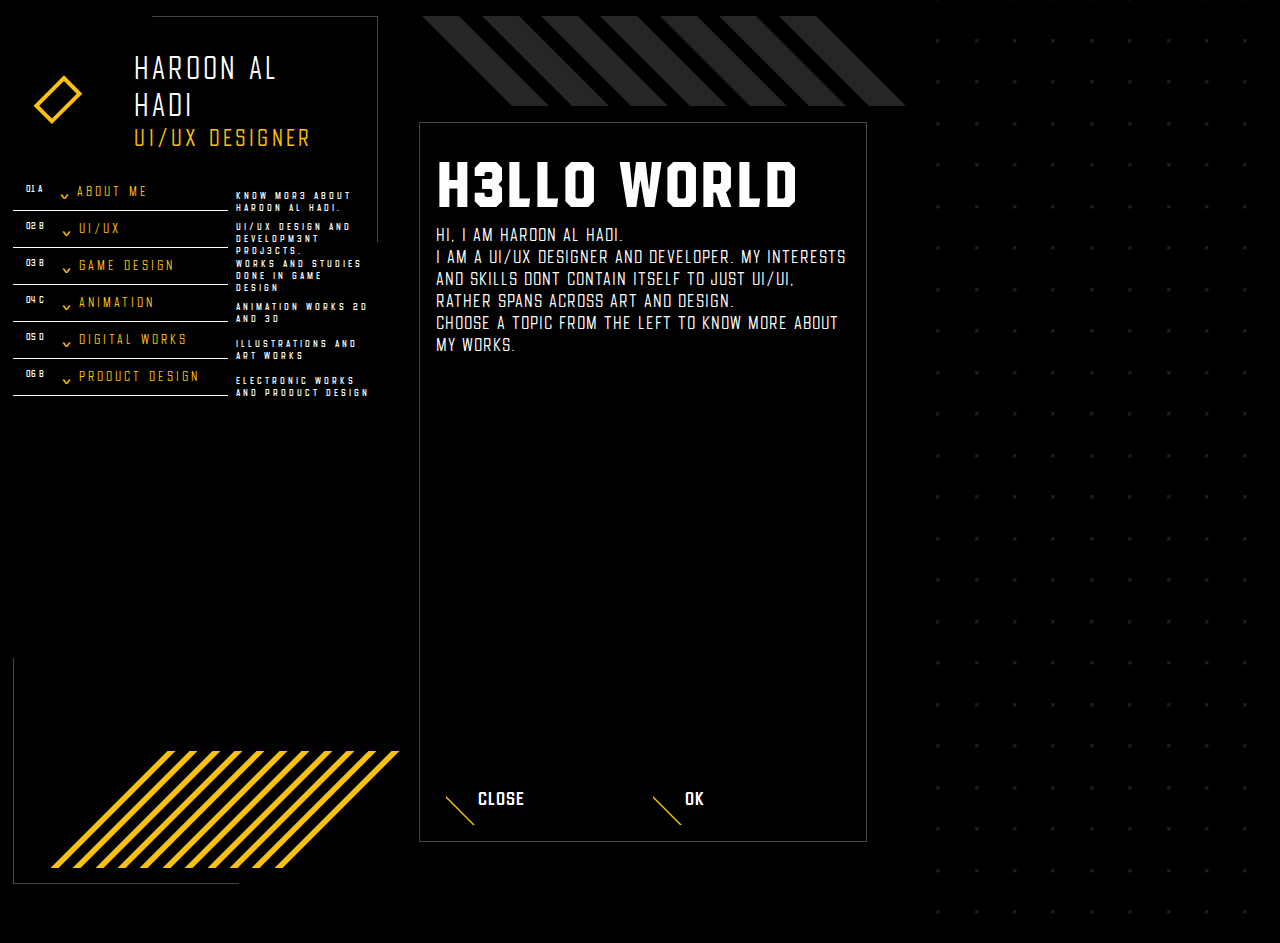
<file: index.html>
<!DOCTYPE html>
<html lang="en">
<head>
    <meta charset="UTF-8">
    <meta http-equiv="X-UA-Compatible" content="IE=edge">
    <meta name="viewport" content="width=device-width, initial-scale=1.0">
    <title>Haroon Al Hadi</title>
    <link rel="stylesheet" href="styles/reset.css">
    <link rel="stylesheet" href="styles/root.css">
    <!-- <link rel="stylesheet" href="styles/root_bright.css"> -->
    <link rel="stylesheet" href="styles/font_url.css">
    <link rel="stylesheet" href="styles/c_styles.css">
    <link rel="stylesheet" href="styles/main_style.css">
    <link rel="stylesheet" href="styles/media_query.css">
    <link rel="stylesheet" href="styles/animations.css">
</head>
<body>
    <div class="crow ccol-100 tablet-flex-column fill-all-screen">
        <div class=" cw-30 tablet-ccol-100 side_header">
            <div class="border-float-box box-1"></div>
            <div class="border-float-box box-2"></div>
            <div class="diagonal-boxes">
                <div class="lbox"></div>
                <div class="lbox"></div>
                <div class="lbox"></div>
                <div class="lbox"></div>
                <div class="lbox"></div>
                <div class="lbox"></div>
                <div class="lbox"></div>
                <div class="lbox"></div>
                <div class="lbox"></div>
                <div class="lbox"></div>
                <div class="lbox"></div>
            </div>
            <div class="crow name-header">
                <div class="ccol-25 d-flex align-items-center justify-content-center logo-sec">
                    <!-- <img src="logo" alt="logo"> -->
                    <div class="logo-image"></div>
                </div>
                <div class="ccol-75 name-sec">
                    <h1>Haroon Al Hadi</h1>
                    <h2>UI/UX Designer</h2>
                </div>
                <div class="scroll-container-topics">
                    <div class="ccol-100 items-box-c">
                        <div class="crow ccol-100 underline-head">
                            <div class="ccol-60 d-flex part1">
                                <p class="numbering">01 A</p>
                                <div class="arrow-down">></div>
                                <p class="hheading">About Me</p>
                            </div>
                            <div class="ccol-40 part2">
                                <p>Know mor3 about Haroon Al Hadi.</p>
                            </div>
                        </div>
                        <div class="crow ccol-100 yellow-block">
                            <div class="ccol-5 vertical-tex">
                                <p>About me</p>
                            </div>
                            <div class="ccol-90">
                                <div class="ccol-100 yellow-block-y">
                                    <h4>Har00n_Al_Had1_</h4>
                                    <p>Curriculam Vitate</p>
                                </div>
                                <div class="crow ccol-100 skill-box">
                                    <div class="ccol-25">
                                        <p>soft skills</p>
                                        <h4>08</h4>
                                    </div>
                                    <div class="ccol-25">
                                        <p>Analog Skills</p>
                                        <h4>06</h4>
                                    </div>
                                    <!-- <div class="ccol-25">
                                        <p>skill</p>
                                        <h4>065</h4>
                                    </div>
                                    <div class="ccol-25">
                                        <p>skill</p>
                                        <h4>065</h4>
                                    </div> -->
                                </div>
                            </div>
                        </div>
                    </div>
                    <div class="ccol-100 items-box-c">
                        <div class="crow ccol-100 underline-head">
                            <div class="ccol-60 d-flex part1">
                                <p class="numbering">02 B</p>
                                <div class="arrow-down">></div>
                                <p class="hheading">UI/UX</p>
                            </div>
                            <div class="ccol-40 part2">
                                <p>UI/UX design and developm3nt proj3cts.</p>
                            </div>
                        </div>
                        <div class="crow ccol-100 yellow-block">
                            <div class="ccol-5 vertical-tex">
                                <p>Design</p>
                            </div>
                            <div class="ccol-90">
                                <div class="ccol-100 yellow-block-y">
                                    <h4>UI/UX_works</h4>
                                    <p>design works and studies done in UI/UX</p>
                                </div>
                                <div class="crow ccol-100 skill-box">
                                    <div class="ccol-25">
                                        <p>case studies</p>
                                        <h4>01</h4>
                                    </div>
                                    <div class="ccol-25">
                                        <p>designs</p>
                                        <h4>03</h4>
                                    </div>
                                    <!-- <div class="ccol-25">
                                        <p>skill</p>
                                        <h4>065</h4>
                                    </div>
                                    <div class="ccol-25">
                                        <p>skill</p>
                                        <h4>065</h4>
                                    </div> -->
                                </div>
                            </div>
                        </div>
                    </div>
                    <div class="ccol-100 items-box-c">
                        <div class="crow ccol-100 underline-head">
                            <div class="ccol-60 d-flex part1">
                                <p class="numbering">03 B</p>
                                <div class="arrow-down">></div>
                                <p class="hheading">Game Design</p>
                            </div>
                            <div class="ccol-40 part2">
                                <p>Works and studies done in game design</p>
                            </div>
                        </div>
                        <div class="crow ccol-100 yellow-block">
                            <div class="ccol-5 vertical-tex">
                                <p>Design</p>
                            </div>
                            <div class="ccol-90">
                                <div class="ccol-100 yellow-block-y">
                                    <h4>Gam3_D3s1gn_</h4>
                                    <p>Game design works done in sketches. Development done using 'Game Maker Studio'</p>
                                </div>
                                <div class="crow ccol-100 skill-box">
                                    <div class="ccol-25">
                                        <p>projects</p>
                                        <h4>02</h4>
                                    </div>
                                    <div class="ccol-25">
                                        <p>case sudies</p>
                                        <h4>01</h4>
                                    </div>
                                    <!-- <div class="ccol-25">
                                        <p>skill</p>
                                        <h4>065</h4>
                                    </div>
                                    <div class="ccol-25">
                                        <p>skill</p>
                                        <h4>065</h4>
                                    </div> -->
                                </div>
                            </div>
                        </div>
                    </div>
                    <div class="ccol-100 items-box-c">
                        <div class="crow ccol-100 underline-head">
                            <div class="ccol-60 d-flex part1">
                                <p class="numbering">04 C</p>
                                <div class="arrow-down">></div>
                                <p class="hheading">Animation</p>
                            </div>
                            <div class="ccol-40 part2">
                                <p>Animation works 2d and 3d</p>
                            </div>
                        </div>
                        <div class="crow ccol-100 yellow-block">
                            <div class="ccol-5 vertical-tex">
                                <p>Animation</p>
                            </div>
                            <div class="ccol-90">
                                <div class="ccol-100 yellow-block-y">
                                    <h4>_Animation_</h4>
                                    <p>Animation works done in 2D and 3D in 'adobe animator' and 'blender'</p>
                                </div>
                                <div class="crow ccol-100 skill-box">
                                    <div class="ccol-25">
                                        <p>total animations</p>
                                        <h4>65</h4>
                                    </div>
                                    <div class="ccol-25">
                                        <p>2D</p>
                                        <h4>20</h4>
                                    </div>
                                    <div class="ccol-25">
                                        <p>3D</p>
                                        <h4>41</h4>
                                    </div>
                                    <div class="ccol-25">
                                        <p>case studies</p>
                                        <h4>01</h4>
                                    </div>
                                </div>
                            </div>
                        </div>
                    </div>
                    <div class="ccol-100 items-box-c">
                        <div class="crow ccol-100 underline-head">
                            <div class="ccol-60 d-flex part1">
                                <p class="numbering">05 D</p>
                                <div class="arrow-down">></div>
                                <p class="hheading">Digital Works</p>
                            </div>
                            <div class="ccol-40 part2">
                                <p>illustrations and art works</p>
                            </div>
                        </div>
                        <div class="crow ccol-100 yellow-block">
                            <div class="ccol-5 vertical-tex">
                                <p>ART</p>
                            </div>
                            <div class="ccol-90">
                                <div class="ccol-100 yellow-block-y">
                                    <h4>Digital_ART_WORKS_</h4>
                                    <p>Other Digital works like illustrations and art works</p>
                                </div>
                                <div class="crow ccol-100 skill-box">
                                    <div class="ccol-25">
                                        <p>works displayed</p>
                                        <h4>05</h4>
                                    </div>
                                    <!-- <div class="ccol-25">
                                        <p>Case Studies</p>
                                        <h4>01</h4>
                                    </div> -->
                                    <!-- <div class="ccol-25">
                                        <p>skill</p>
                                        <h4>065</h4>
                                    </div>
                                    <div class="ccol-25">
                                        <p>skill</p>
                                        <h4>065</h4>
                                    </div> -->
                                </div>
                            </div>
                        </div>
                    </div>
                    <div class="ccol-100 items-box-c">
                        <div class="crow ccol-100 underline-head">
                            <div class="ccol-60 d-flex part1">
                                <p class="numbering">06 B</p>
                                <div class="arrow-down">></div>
                                <p class="hheading">Product design</p>
                            </div>
                            <div class="ccol-40 part2">
                                <p>Electronic works and product design</p>
                            </div>
                        </div>
                        <div class="crow ccol-100 yellow-block">
                            <div class="ccol-5 vertical-tex">
                                <p>Design</p>
                            </div>
                            <div class="ccol-90">
                                <div class="ccol-100 yellow-block-y">
                                    <h4>Product_D3sign</h4>
                                    <p>Cool Product design works and other electronics projects</p>
                                </div>
                                <div class="crow ccol-100 skill-box">
                                    <div class="ccol-25">
                                        <p>Total projects</p>
                                        <h4>12</h4>
                                    </div>
                                    <div class="ccol-25">
                                        <p>Miniature Works</p>
                                        <h4>07</h4>
                                    </div>
                                    <!-- <div class="ccol-25">
                                        <p>skill</p>
                                        <h4>065</h4>
                                    </div>
                                    <div class="ccol-25">
                                        <p>skill</p>
                                        <h4>065</h4>
                                    </div> -->
                                </div>
                            </div>
                        </div>
                    </div>
                    </div>
                </div>
        </div>
        <div class="ccol-35 tablet-ccol-100 fulldescriprtion_main">
            <div class="diagonal-boxes">
                <div class="lbox"></div>
                <div class="lbox"></div>
                <div class="lbox"></div>
                <div class="lbox"></div>
                <div class="lbox"></div>
                <div class="lbox"></div>
                <div class="lbox"></div>
            </div>
            <div class="box-container-desc">
                <div class="desc-fill">
                    <h3>H3llo world</h3>
                    <p>Hi, I am Haroon Al Hadi. <br>
                        I am a UI/Ux Designer and developer. My interests and skills dont contain itself to just UI/UI, rather spans across art and design.
                    </p>
                    <p>Choose a topic from the left to know more about my works.</p>
                </div>
                <div class="button-sec-fill">
                    <a href="#">
                        <div class="button">
                            <p>close</p>
                            <p>close</p>
                        </div>
                    </a>
                    <a href="#">
                        <div class="button">
                            <p>OK</p>
                            <p>OK</p>
                        </div>
                    </a>
                </div>
            </div>
        </div>
        <div class="cw-30 iframeanimation_main">
            <div class="bg_element">
                <p>+</p><p>+</p><p>+</p><p>+</p><p>+</p><p>+</p><p>+</p><p>+</p><p>+</p><p>+</p><p>+</p><p>+</p><p>+</p><p>+</p><p>+</p><p>+</p><p>+</p><p>+</p><p>+</p><p>+</p><p>+</p><p>+</p><p>+</p><p>+</p><p>+</p><p>+</p><p>+</p><p>+</p><p>+</p><p>+</p><p>+</p><p>+</p><p>+</p><p>+</p><p>+</p><p>+</p><p>+</p><p>+</p><p>+</p><p>+</p><p>+</p><p>+</p><p>+</p><p>+</p><p>+</p><p>+</p><p>+</p><p>+</p><p>+</p><p>+</p><p>+</p><p>+</p><p>+</p><p>+</p><p>+</p><p>+</p><p>+</p><p>+</p><p>+</p><p>+</p><p>+</p><p>+</p><p>+</p><p>+</p><p>+</p><p>+</p><p>+</p><p>+</p><p>+</p><p>+</p><p>+</p><p>+</p><p>+</p><p>+</p><p>+</p><p>+</p><p>+</p><p>+</p><p>+</p><p>+</p><p>+</p><p>+</p><p>+</p><p>+</p><p>+</p><p>+</p><p>+</p><p>+</p><p>+</p><p>+</p><p>+</p><p>+</p><p>+</p><p>+</p><p>+</p><p>+</p><p>+</p><p>+</p><p>+</p><p>+</p><p>+</p><p>+</p><p>+</p><p>+</p><p>+</p><p>+</p><p>+</p><p>+</p><p>+</p><p>+</p><p>+</p><p>+</p><p>+</p><p>+</p><p>+</p><p>+</p><p>+</p><p>+</p><p>+</p><p>+</p><p>+</p><p>+</p><p>+</p><p>+</p><p>+</p><p>+</p><p>+</p><p>+</p><p>+</p><p>+</p><p>+</p><p>+</p><p>+</p><p>+</p><p>+</p><p>+</p><p>+</p><p>+</p><p>+</p><p>+</p><p>+</p><p>+</p><p>+</p><p>+</p><p>+</p><p>+</p><p>+</p><p>+</p><p>+</p><p>+</p><p>+</p><p>+</p><p>+</p><p>+</p><p>+</p><p>+</p><p>+</p><p>+</p><p>+</p><p>+</p><p>+</p><p>+</p><p>+</p><p>+</p><p>+</p><p>+</p><p>+</p><p>+</p><p>+</p><p>+</p><p>+</p><p>+</p><p>+</p><p>+</p><p>+</p><p>+</p><p>+</p><p>+</p><p>+</p><p>+</p><p>+</p><p>+</p><p>+</p><p>+</p><p>+</p><p>+</p><p>+</p><p>+</p><p>+</p><p>+</p><p>+</p><p>+</p><p>+</p><p>+</p><p>+</p><p>+</p><p>+</p><p>+</p><p>+</p><p>+</p><p>+</p><p>+</p><p>+</p><p>+</p><p>+</p><p>+</p><p>+</p><p>+</p><p>+</p><p>+</p><p>+</p><p>+</p><p>+</p><p>+</p><p>+</p><p>+</p><p>+</p><p>+</p><p>+</p><p>+</p><p>+</p><p>+</p><p>+</p><p>+</p><p>+</p><p>+</p><p>+</p><p>+</p><p>+</p><p>+</p>
            </div>
            <!-- <div class="bg-circle"></div> -->
        </div>
    </div>
</body>
</html>
</file>
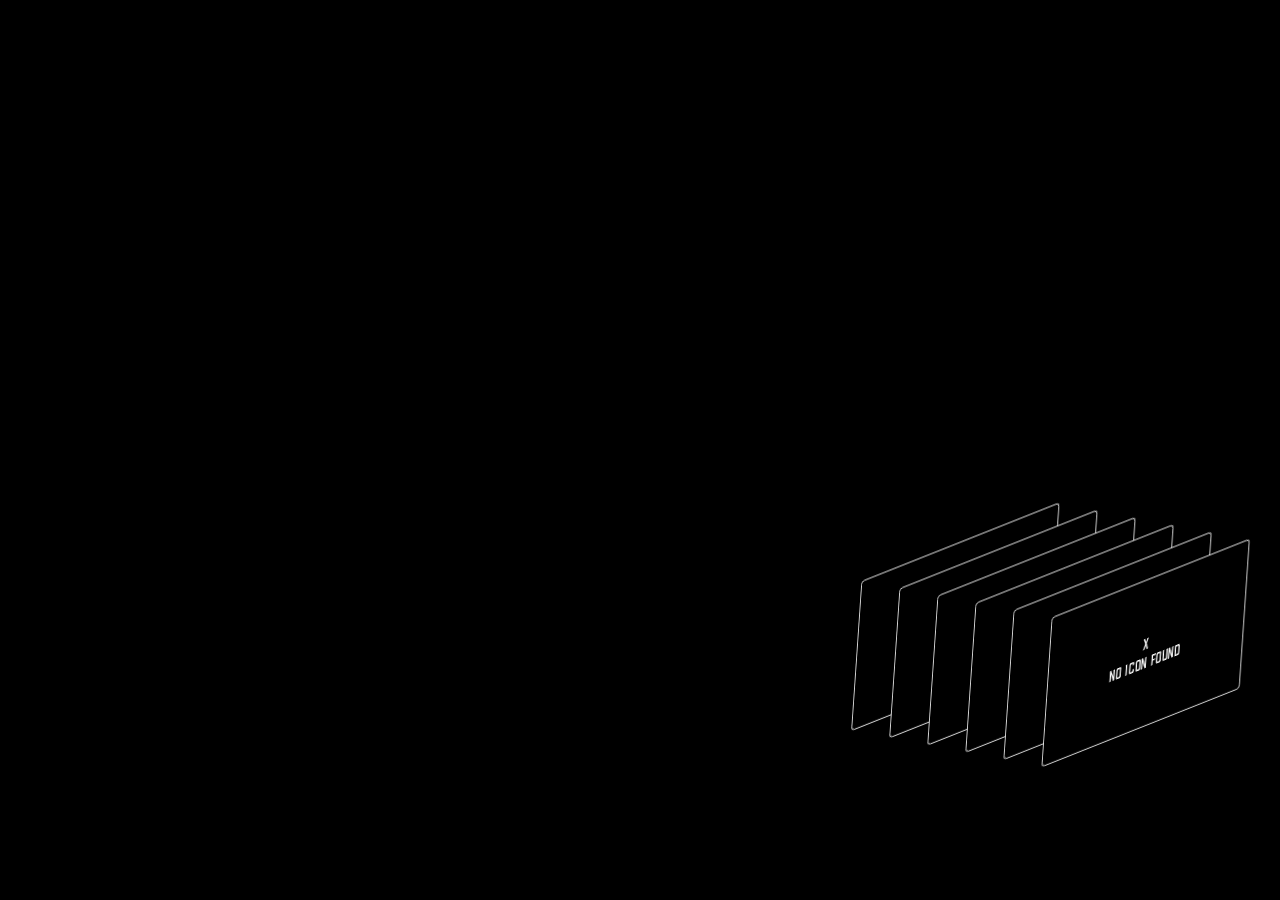
<file: innerpages/folder_view.html>
<!DOCTYPE html>
<html lang="en">
<head>
    <meta charset="UTF-8">
    <meta http-equiv="X-UA-Compatible" content="IE=edge">
    <meta name="viewport" content="width=device-width, initial-scale=1.0">
    <title>Haroon Al Hadi</title>
    <link rel="stylesheet" href="/styles/reset.css">
    <link rel="stylesheet" href="/styles/root.css">
    <!-- <link rel="stylesheet" href="styles/root_bright.css"> -->
    <link rel="stylesheet" href="/styles/font_url.css">
    <link rel="stylesheet" href="/styles/c_styles.css">
    <link rel="stylesheet" href="/styles/main_style.css">
    <link rel="stylesheet" href="/styles/media_query.css">
    <link rel="stylesheet" href="/styles/animations.css">
</head>
<body>

    <div class="crow ccol-100 tablet-flex-column fill-all-screen">
            <div class="folder-contariner-c">
                <div class="folder-c">
                    <h5><span class="arrow">^</span><span>Animation</span><span>02</span></h5>
                    <div class="folder-c-c">
                        <p>X</p>
                        <p>No icon found</p>
                    </div>
                </div>
                <div class="folder-c">
                    <h5><span class="arrow">^</span><span>Animation</span><span>02</span></h5>
                    <div class="folder-c-c">
                        <p>X</p>
                        <p>No icon found</p>
                    </div>
                </div>
                <div class="folder-c">
                    <h5><span class="arrow">^</span><span>Animation</span><span>02</span></h5>
                    <div class="folder-c-c">
                        <p>X</p>
                        <p>No icon found</p>
                    </div>
                </div>
                <div class="folder-c">
                    <h5><span class="arrow">^</span><span>Animation</span><span>02</span></h5>
                    <div class="folder-c-c">
                        <p>X</p>
                        <p>No icon found</p>
                    </div>
                </div>
                <div class="folder-c">
                    <h5><span class="arrow">^</span><span>Animation</span><span>02</span></h5>
                    <div class="folder-c-c">
                        <p>X</p>
                        <p>No icon found</p>
                    </div>
                </div>
                <div class="folder-c">
                    <h5><span class="arrow">^</span><span>Animation</span><span>02</span></h5>
                    <div class="folder-c-c">
                        <p>X</p>
                        <p>No icon found</p>
                    </div>
                </div>
            </div>
    </div>


</body>
</html>
</file>
<file: styles/root.css>
:root{
    --background: black;
    --primary: #fbc10f;
    --secondary: white;
    --font-main: 'Evanston Tavern 1846','Courier New', Courier, monospace;
    --faded-line: #ffffff46;
}
</file>
<file: styles/root_bright.css>
:root{
    --background: white;
    --primary: #2a009c;
    --secondary: black;
    --font-main: 'Evanston Tavern 1846','Courier New', Courier, monospace;
    --faded-line: #00000094;
}
</file>
<file: styles/font_url.css>
@font-face {
    font-family: 'Evanston Tavern 1846';
    src: url('/assets/fonts/EvanstonTavern-1846Light.eot');
    src: local('Evanston Tavern 1846 Light'), local('EvanstonTavern-1846Light'),
        url('/assets/fonts/EvanstonTavern-1846Light.eot?#iefix') format('embedded-opentype'),
        url('/assets/fonts/EvanstonTavern-1846Light.woff2') format('woff2'),
        url('/assets/fonts/EvanstonTavern-1846Light.woff') format('woff'),
        url('/assets/fonts/EvanstonTavern-1846Light.ttf') format('truetype');
    font-weight: 300;
    font-style: normal;
}

@font-face {
    font-family: 'Evanston Tavern 1846 Medium Stencil';
    src: url('/assets/fonts/EvanstonTavern-1846MdStencil.eot');
    src: local('Evanston Tavern 1846 Medium Stencil'), local('EvanstonTavern-1846MdStencil'),
        url('/assets/fonts/EvanstonTavern-1846MdStencil.eot?#iefix') format('embedded-opentype'),
        url('/assets/fonts/EvanstonTavern-1846MdStencil.woff2') format('woff2'),
        url('/assets/fonts/EvanstonTavern-1846MdStencil.woff') format('woff'),
        url('/assets/fonts/EvanstonTavern-1846MdStencil.ttf') format('truetype');
    font-weight: 500;
    font-style: normal;
}

@font-face {
    font-family: 'Evanston Tavern 1846 Inline';
    src: url('/assets/fonts/EvanstonTavern-1846RegularInline.eot');
    src: local('Evanston Tavern 1846 Inline'), local('EvanstonTavern-1846RegularInline'),
        url('/assets/fonts/EvanstonTavern-1846RegularInline.eot?#iefix') format('embedded-opentype'),
        url('/assets/fonts/EvanstonTavern-1846RegularInline.woff2') format('woff2'),
        url('/assets/fonts/EvanstonTavern-1846RegularInline.woff') format('woff'),
        url('/assets/fonts/EvanstonTavern-1846RegularInline.ttf') format('truetype');
    font-weight: normal;
    font-style: normal;
}

@font-face {
    font-family: 'Evanston Tavern 1846 Stencil';
    src: url('/assets/fonts/EvanstonTavern-1846RegStncl.eot');
    src: local('Evanston Tavern 1846 Stencil'), local('EvanstonTavern-1846RegStncl'),
        url('/assets/fonts/EvanstonTavern-1846RegStncl.eot?#iefix') format('embedded-opentype'),
        url('/assets/fonts/EvanstonTavern-1846RegStncl.woff2') format('woff2'),
        url('/assets/fonts/EvanstonTavern-1846RegStncl.woff') format('woff'),
        url('/assets/fonts/EvanstonTavern-1846RegStncl.ttf') format('truetype');
    font-weight: normal;
    font-style: normal;
}

@font-face {
    font-family: 'Evanston Tavern 1846 Medium Inline';
    src: url('/assets/fonts/EvanstonTavern-1846MdInline.eot');
    src: local('Evanston Tavern 1846 Medium Inline'), local('EvanstonTavern-1846MdInline'),
        url('/assets/fonts/EvanstonTavern-1846MdInline.eot?#iefix') format('embedded-opentype'),
        url('/assets/fonts/EvanstonTavern-1846MdInline.woff2') format('woff2'),
        url('/assets/fonts/EvanstonTavern-1846MdInline.woff') format('woff'),
        url('/assets/fonts/EvanstonTavern-1846MdInline.ttf') format('truetype');
    font-weight: 500;
    font-style: normal;
}

@font-face {
    font-family: 'Evanston Tavern 1846 Light Inline';
    src: url('/assets/fonts/EvanstonTavern-1846LtInline.eot');
    src: local('Evanston Tavern 1846 Light Inline'), local('EvanstonTavern-1846LtInline'),
        url('/assets/fonts/EvanstonTavern-1846LtInline.eot?#iefix') format('embedded-opentype'),
        url('/assets/fonts/EvanstonTavern-1846LtInline.woff2') format('woff2'),
        url('/assets/fonts/EvanstonTavern-1846LtInline.woff') format('woff'),
        url('/assets/fonts/EvanstonTavern-1846LtInline.ttf') format('truetype');
    font-weight: 300;
    font-style: normal;
}

@font-face {
    font-family: 'Evanston Tavern 1846';
    src: url('/assets/fonts/EvanstonTavern-1846Medium.eot');
    src: local('Evanston Tavern 1846 Medium'), local('EvanstonTavern-1846Medium'),
        url('/assets/fonts/EvanstonTavern-1846Medium.eot?#iefix') format('embedded-opentype'),
        url('/assets/fonts/EvanstonTavern-1846Medium.woff2') format('woff2'),
        url('/assets/fonts/EvanstonTavern-1846Medium.woff') format('woff'),
        url('/assets/fonts/EvanstonTavern-1846Medium.ttf') format('truetype');
    font-weight: 500;
    font-style: normal;
}

@font-face {
    font-family: 'Evanston Tavern 1846';
    src: url('/assets/fonts/EvanstonTavern-1846Regular.eot');
    src: local('Evanston Tavern 1846'), local('EvanstonTavern-1846Regular'),
        url('/assets/fonts/EvanstonTavern-1846Regular.eot?#iefix') format('embedded-opentype'),
        url('/assets/fonts/EvanstonTavern-1846Regular.woff2') format('woff2'),
        url('/assets/fonts/EvanstonTavern-1846Regular.woff') format('woff'),
        url('/assets/fonts/EvanstonTavern-1846Regular.ttf') format('truetype');
    font-weight: normal;
    font-style: normal;
}

@font-face {
    font-family: 'Evanston Tavern 1846 Bold Inline';
    src: url('/assets/fonts/EvanstonTavern-1846BoldInline.eot');
    src: local('Evanston Tavern 1846 Bold Inline'), local('EvanstonTavern-1846BoldInline'),
        url('/assets/fonts/EvanstonTavern-1846BoldInline.eot?#iefix') format('embedded-opentype'),
        url('/assets/fonts/EvanstonTavern-1846BoldInline.woff2') format('woff2'),
        url('/assets/fonts/EvanstonTavern-1846BoldInline.woff') format('woff'),
        url('/assets/fonts/EvanstonTavern-1846BoldInline.ttf') format('truetype');
    font-weight: bold;
    font-style: normal;
}

@font-face {
    font-family: 'Evanston Tavern 1846 Bold Stencil';
    src: url('/assets/fonts/EvanstonTavern-1846BoldStencil.eot');
    src: local('Evanston Tavern 1846 Bold Stencil'), local('EvanstonTavern-1846BoldStencil'),
        url('/assets/fonts/EvanstonTavern-1846BoldStencil.eot?#iefix') format('embedded-opentype'),
        url('/assets/fonts/EvanstonTavern-1846BoldStencil.woff2') format('woff2'),
        url('/assets/fonts/EvanstonTavern-1846BoldStencil.woff') format('woff'),
        url('/assets/fonts/EvanstonTavern-1846BoldStencil.ttf') format('truetype');
    font-weight: bold;
    font-style: normal;
}

@font-face {
    font-family: 'Evanston Tavern 1846 Light Stencil';
    src: url('/assets/fonts/EvanstonTavern-1846LtStencil.eot');
    src: local('Evanston Tavern 1846 Light Stencil'), local('EvanstonTavern-1846LtStencil'),
        url('/assets/fonts/EvanstonTavern-1846LtStencil.eot?#iefix') format('embedded-opentype'),
        url('/assets/fonts/EvanstonTavern-1846LtStencil.woff2') format('woff2'),
        url('/assets/fonts/EvanstonTavern-1846LtStencil.woff') format('woff'),
        url('/assets/fonts/EvanstonTavern-1846LtStencil.ttf') format('truetype');
    font-weight: 300;
    font-style: normal;
}

@font-face {
    font-family: 'Evanston Tavern 1846';
    src: url('/assets/fonts/EvanstonTavern-1846Bold.eot');
    src: local('Evanston Tavern 1846 Bold'), local('EvanstonTavern-1846Bold'),
        url('/assets/fonts/EvanstonTavern-1846Bold.eot?#iefix') format('embedded-opentype'),
        url('/assets/fonts/EvanstonTavern-1846Bold.woff2') format('woff2'),
        url('/assets/fonts/EvanstonTavern-1846Bold.woff') format('woff'),
        url('/assets/fonts/EvanstonTavern-1846Bold.ttf') format('truetype');
    font-weight: bold;
    font-style: normal;
}
</file>
<file: styles/c_styles.css>
.flex-nowrap{
    flex-wrap: nowrap;
}
.d-flex{
    display: flex;
}
.align-items-center{
    align-items: center;
}
.justify-content-center{
    justify-content: center;
}
.ccol-5, .ccol-10, .ccol-25, .ccol-30, .ccol-40, .ccol-60, .ccol-75, .ccol-90, .ccol-100{
    box-sizing: border-box;
}
.crow{
    display: flex;
    width: 100%;
    flex-wrap: wrap;
}
.ccol-5{
    width: 5%;
}
.ccol-25{
    width: 25%;
}
.ccol-35{
    width: 35%;
}
.ccol-75{
    width: 75%;
}
.cw-30,.ccol-30{
    width: 30%;
}
.cw-100,.ccol-100{
    width: 100%;
}
.ccol-60{
    width: 60%;
}
.ccol-40{
    width: 40%;
}
.ccol-10{
    width: 10%;
}
.ccol-90{
    width: 90%;
}

@media (max-width:768px) {
    .tablet-ccol-100{
        width: 100%;
    }
    .tablet-flex-wrap{
        flex-direction: column;
    }
}
</file>
<file: styles/main_style.css>
html,body{
    background: var(--background);
    color: var(--secondary);
    font-family: var(--font-main);
    overflow: hidden;
}
*{
    transition-duration: 0.3s;
}
.side_header h1{
    font-weight: 100;
    letter-spacing: 0.2rem;
}
.side_header h2{
    font-weight: 100;
    letter-spacing: 0.2rem;
    color: var(--primary);
}

.logo-image{
    width: 35px;
    height: 35px;
    border: solid 4px var(--primary);
    transform: rotate(45deg);
}
.name-header .logo-sec,
.name-header .name-sec{
    padding: 2rem;
}

.name-header .underline-head .numbering{
    font-size: 0.6rem;
    padding: 0 0.8rem;
}
.name-header .underline-head .hheading{
    font-size: 0.9rem;
    letter-spacing: 3px;
    font-weight: 100;
    color: var(--primary);
}
.arrow-down{
    transform: rotate(90deg);
    font-size: 1.5rem;
    font-weight: 100;
    padding: 0 0.5rem;
    color: var(--primary);
}
.name-header .underline-head .part1{
    border-bottom: solid 1px var(--secondary);
    margin-bottom: 0.5rem;
}
.name-header .underline-head .part2{
    font-size: 0.6rem;
    margin-top: auto;
    margin-bottom: auto;
    padding-left: 0.5rem;
    letter-spacing: 3px;
}
.name-header .yellow-block .vertical-tex{
    writing-mode: vertical-rl;
    line-height: 1;
    display: flex;
    align-items: center;
    justify-content: center;
    color: var(--background);
    background: var(--secondary);
    padding-top: 0.2rem;
    padding-bottom: 0.4rem;
    margin-left: auto;
    margin-right: auto;
    max-height: 100%;
}
.name-header .yellow-block .yellow-block-y{
    background: var(--primary);
    color: var(--background);
    padding: 0.5rem;
    vertical-align: top;
    line-height: 1.3;
    max-width: 100%;
}
.name-header .yellow-block .yellow-block-y h4{
    font-size: 2rem;
    font-weight: 400;
    letter-spacing: 3px;
}
.name-header .yellow-block .skill-box>div{
    padding: 0 0.8rem;
    margin: 0.3rem 0;
    border-right: solid 1px var(--faded-line);
}
.name-header .yellow-block .skill-box>div:last-of-type{
    border-right: none;
}
.name-header .yellow-block .skill-box p{
    font-size: 0.6rem;
}
.items-box-c{
    cursor: pointer;
    background: var(--background);
}
.name-header .yellow-block .skill-box h4{
    font-size: 1.4rem;
    font-weight: 400;
}
.name-header .yellow-block{
    max-height: 1000px;
    cursor: pointer;
}
.name-header .scroll-container-topics :not(.items-box-c:hover) .yellow-block{
    max-height: 0;
    overflow: hidden;
}
.name-header .scroll-container-topics :not(.items-box-c:hover) .yellow-block .vertical-tex{
    max-height: 0;
    padding: 0;
    overflow: hidden;
}

.name-header .scroll-container-topics :not(.items-box-c:hover) .yellow-block .yellow-block-y{
    max-width: 0;
    padding: 0;
    overflow: hidden;
}
.name-header .scroll-container-topics :not(.items-box-c:hover) .yellow-block .skill-box>div {
    transform: scaley(0);
}
.scroll-container-topics{
    overflow-y: scroll;
    max-height: 78vh;
}
.scroll-container-topics::-webkit-scrollbar{
    background: var(--background);
    width: 5px;
    border-radius: 50px;
}
.scroll-container-topics::-webkit-scrollbar-thumb{
    background: var(--faded-line);
}
.side_header{
    /* border: solid 1px var(--secondary); */
    min-height: calc(100vh - 2rem);
    box-sizing: border-box;
    margin: 1rem 0;
    margin-left: 1%;
    max-width: 28%;
    position: relative;
    max-height: calc(100vh - 100px);
}
.side_header .border-float-box{
    width: 25vh;
    height: 25vh;
    position: absolute;
    top: 0;
    right: -2%;
    /* background: red; */
    border-right: solid 1px var(--faded-line);
    border-top: solid 1px var(--faded-line);
}

.side_header .border-float-box.box-2{
    top: unset;
    bottom: 0;
    left: 0;
    right: unset;
    border: unset;
    border-left: solid 1px var(--faded-line);
    border-bottom: solid 1px var(--faded-line);
}
.side_header .name-header {
    /* overflow-y: scroll; */
}
.side_header .name-header::-webkit-scrollbar{
    width: 5px;
}
.diagonal-boxes{
    position: absolute;
    bottom: 0;
    left: 0;
    display: flex;
    padding: 1rem;
}

.diagonal-boxes .lbox {
    background: var(--primary);
    width: 0.5rem;
    height: 20vh;
    transform: skew(-45deg) translate(5rem, 0px);
    margin-right: 0.9rem;
}


/* second part */
.fulldescriprtion_main{
    position: relative;
    display: flex;
    flex-direction: column;
}

.fulldescriprtion_main .diagonal-boxes .lbox{
    transform: skew(45deg) translate(5rem, 0px);
    width: 3rem;
    height: 10vh;
    opacity: 0.15;
    background: var(--secondary);
    margin-right: 1.4rem;
}
.fulldescriprtion_main .diagonal-boxes{
    position: relative;
    bottom: unset;
    left: 0;
    top: 0;
}
.fulldescriprtion_main .box-container-desc{
    position: relative;
    border: solid 1px var(--faded-line);
    width: 100%;
    height: 80vh;
    margin-bottom: 10vh;
    left: 3rem;
}
.box-container-desc{
    padding: 1rem;
    box-sizing: border-box;
    letter-spacing: 1px;
    font-weight: 100;
    font-size: 1.2rem;
        display: flex;
    flex-direction: column;
    justify-content: space-between;
}
.box-container-desc h3{
    font-size: 4rem;
}
.box-container-desc .button-sec-fill{
    display: flex;
}
.box-container-desc .button-sec-fill>*{
    width: 100%;
}
.box-container-desc .button-sec-fill a{
    display: block;
    text-align: left;
    padding: 1rem 2rem;
    /* border: solid 1px var(--secondary); */
    margin: 0 10px;
    text-decoration: none;
    color: var(--secondary);
    position: relative;
    overflow: hidden;
}
.box-container-desc .button-sec-fill a:hover{
    transform: scale(1.05);
}
.box-container-desc .button-sec-fill a .button::before{
    content: "";
    position: absolute;
    left: 0;
    top: 0;
    height: 100%;
    width: 1%;
    background: var(--primary);
    transform: skewX(45deg) translate(-30%,0);
    transition-duration: 0.5s;
}
.box-container-desc .button-sec-fill a:hover .button::before{
    width: 200%;
}
.box-container-desc .button-sec-fill a p{
    font-weight: 400;
}
.box-container-desc .button-sec-fill a p:first-of-type{
    z-index: 2;
    position: absolute;
    left: 2rem;
}
.box-container-desc .button-sec-fill a:hover p:first-of-type{
    color: var(--background);
}

/* third section */
.iframeanimation_main{
    position: relative;
    left: 7rem;
}
.iframeanimation_main .bg_element{
    position: absolute;
    left: 0;
    top: 0;
    max-width: 100%;
    display: flex;
    flex-wrap: wrap;
    align-items: center;
    justify-content: space-between;
    align-content: space-between;
    height: 100%;
}
.iframeanimation_main .bg_element p{
    width: 10%;
    font-weight: 100;
    font-size: 1rem;
    animation-name: bg_aminanim;
    animation-duration: 5s;
    animation-iteration-count: infinite;
    opacity: 0.15;
    transform: rotate(45deg);
}
.iframeanimation_main .bg_element p:nth-of-type(3n+1){
    animation-delay: 2s;
}
.iframeanimation_main .bg_element p:nth-of-type(3n+2){
    animation-delay: 3s;
}
.iframeanimation_main .bg_element p:nth-of-type(3n+2){
    animation-delay: 4s;
}
.iframeanimation_main .bg-circle{
    width: 45vh;
    height: 45vh;
    border-radius: 50%;
    position: absolute;
    left: 50%;
    top: 50%;
    transform: translate(-50%,-50%);
    background: var(--background);
    border: solid 1px var(--secondary);
}


/* folder html css */
.folder-contariner-c{
    position: absolute;
    display: flex;
    transform: rotate3d(1, 6, 1, 41deg);
    right: 0;
    bottom: 25%;
}
.folder-c{
    position: relative;
    bottom: 0;
    right: 0;
    width:250px;
    height: 150px;
    transform: skewY(-25deg) skewX(0deg);
    margin-left: -200px;
}
.folder-c:hover{
    margin-right: 200px;
}
.folder-c:hover h5{
    opacity: 1;
}
.folder-c-c{
    border: solid 1px white;
    border-radius: 4px;
    height: 100%;
    display: flex;
    align-items: center;
    justify-content: center;
    flex-direction: column;
    background: black;
}
.folder-c h5{
    letter-spacing: 0.5rem;
    padding-bottom: 5px;
    text-align: right;
    opacity: 0;
}
.folder-c h5 span{
    padding: 5px;
    letter-spacing: 0.5rem;
    border: solid 1px white;
    /* border-bottom: black; */
    width: fit-content;
    background: rgba(255, 255, 255, 0.619);
    color: black;
}
.folder-c .arrow{
    display: inline-block;
    border: none;
    font-size: 1.8rem;
    font-weight: 100;
    transform: rotate(-90deg);
    background: rgba(0, 0, 0, 0);
    color: white;
}
/* folder html css */

/* head css */
iframe.spline_head {
    width: 100%;
    height: 100%;
    position: absolute;
}
a.spline-watermark {
    display: none !important;
}
.spline_blocker{
    position: absolute;
    right: 0;
    bottom: 0;
    width: 50px;
    height: 50px;
    background: #616d91;
}
/* head css */
</file>
<file: styles/media_query.css>
@media (max-width: 1400px){
    .diagonal-boxes .lbox{
        height: 13vh;
    }
}
@media (max-width: 768px) {
    body{
        overflow-y: scroll;
    }
   .side_header{
        max-width: calc(100vw - 200px);
        z-index: 2;
        margin-left: auto;
        margin-right: auto;
        max-height: 100px;
    }
    .fulldescriprtion_main{
        z-index: 2;
        position: fixed;
        bottom: 0;
        left: 0;
        height: 50vh;
        min-height: 550px;
        background: var(--background);
        max-width: calc(100vw - 100px);
    }
    .scroll-container-topics {
        max-height: calc(50vh - 250px);
    }
    .fill-all-screen{
        max-height: 100vh;
    }
    .iframeanimation_main{
        position: absolute;
        top: 0;
        left: 0;
        width: 100%;
        height: 100%;
        /* z-index: -1; */
        opacity: 0.1;
        display: none;
    }
}
@media (max-width: 450px) {
    .fulldescriprtion_main{
        bottom: 100px;
        display: none;
    }
    .side_header{
        max-width: 90vw;
    }
    .scroll-container-topics {
        max-height: calc(100vh - 250px);
    }
}
</file>
<file: styles/animations.css>
@keyframes bg_aminanim {
    0%{background: var(--primary);}
    1%{background: var(--background);}
    30%{background: var(--primary);}
    40%{background: var(--background);}
    60%{background: var(--primary);}
    80%{background: var(--background);}

    90%{background: var(--background);}
    100%{background: var(--primary);}
}
</file>
